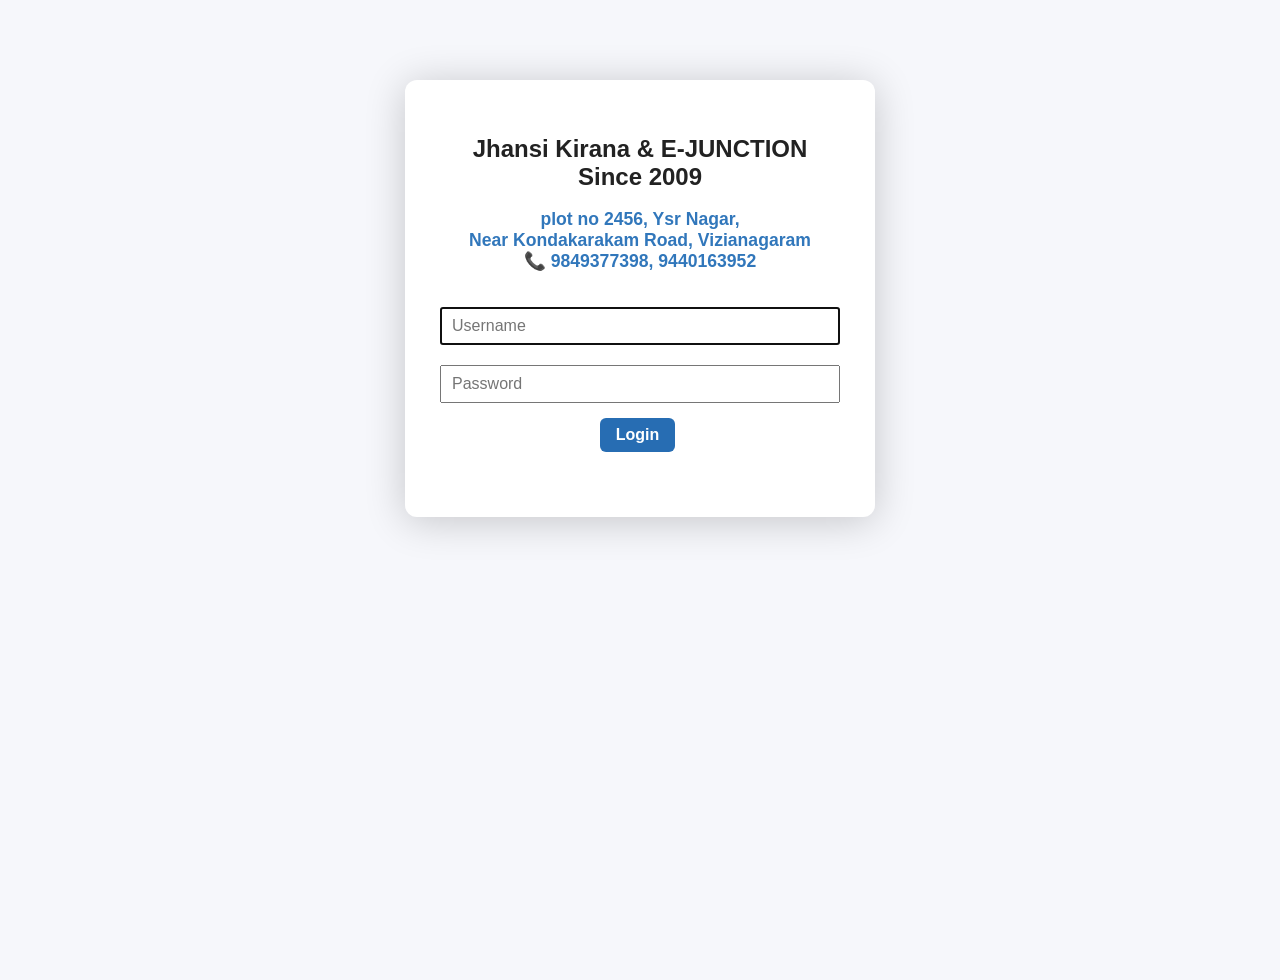
<file: index.html>
<!DOCTYPE html>
<html lang="en">
<head>
<meta charset="UTF-8" />
<title>Login | Jhansi Kirana & E-JUNCTION</title>
<meta name="viewport" content="width=device-width, initial-scale=1" />
<link rel="stylesheet" href="style.css" />
</head>
<body>
  <div class="login-container">
    <h2>Jhansi Kirana & E-JUNCTION<br>Since 2009</h2>
    <p class="address">
      plot no 2456, Ysr Nagar,<br>
      Near Kondakarakam Road, Vizianagaram<br/>
      📞 9849377398, 9440163952
    </p>
    <form id="loginForm" autocomplete="off">
      <input type="text" id="username" placeholder="Username" required autofocus />
      <input type="password" id="password" placeholder="Password" required />
      <button type="submit">Login</button>
    </form>
    <div id="loginMsg"></div>
  </div>
<script>
document.getElementById("loginForm").onsubmit = function(e) {
  e.preventDefault();
  const u = document.getElementById("username").value.trim();
  const p = document.getElementById("password").value.trim();
  if (u === "9440163952" && p === "09042009") {
    localStorage.setItem("isLogged", "1");
    window.location = "dashboard.html";
  } else {
    document.getElementById("loginMsg").innerText = "Invalid login!";
  }
};
</script>
</body>
</html>
</file>
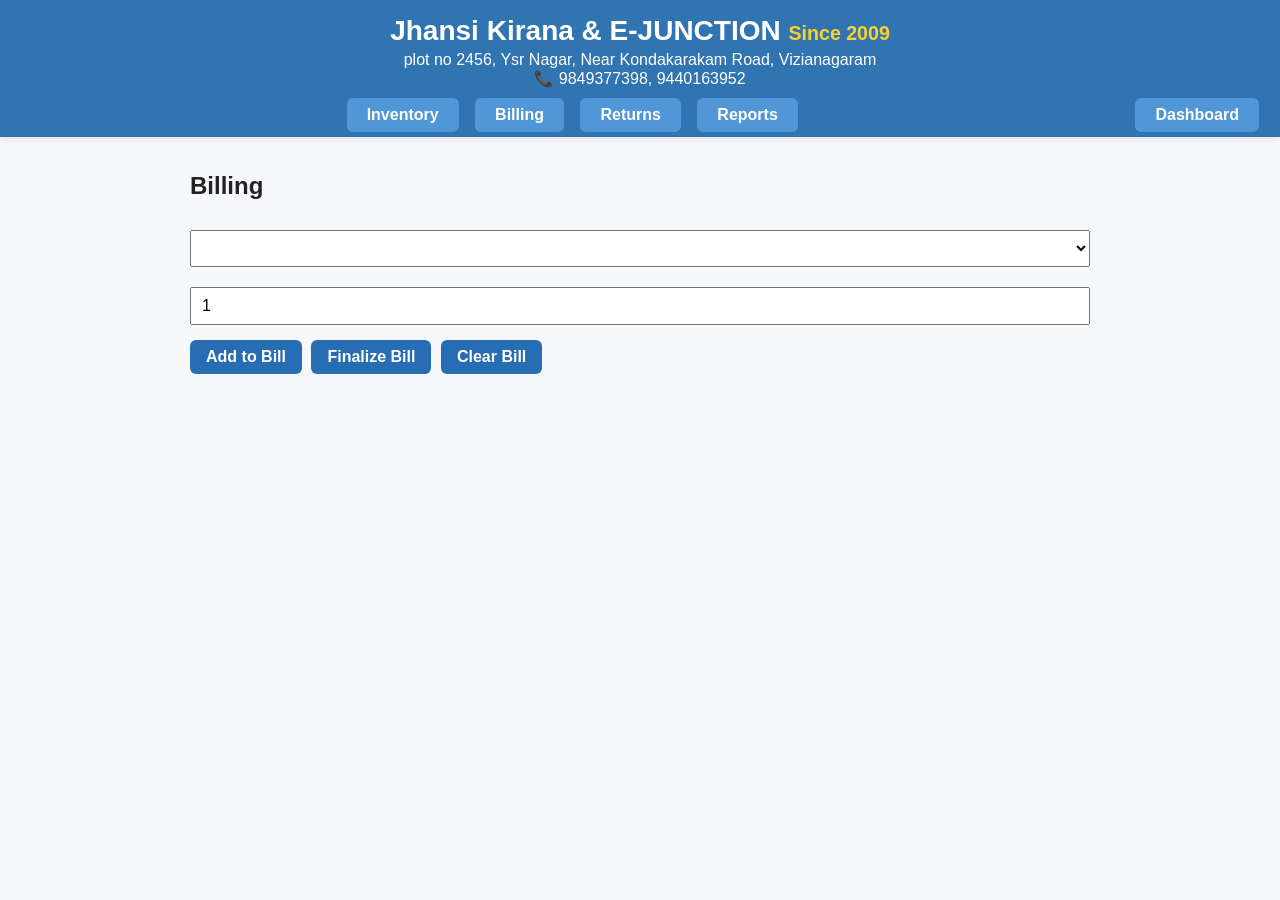
<file: billing.html>
<!DOCTYPE html>
<html lang="en">
<head>
<meta charset="UTF-8" />
<meta name="viewport" content="width=device-width, initial-scale=1" />
<title>Billing | Jhansi Kirana & E-JUNCTION</title>
<link rel="stylesheet" href="style.css" />
</head>
<body>
<header>
  <div class="logo-area">
    <h1>Jhansi Kirana & E-JUNCTION <span class="since">Since 2009</span></h1>
    <div class="address">
      plot no 2456, Ysr Nagar, Near Kondakarakam Road, Vizianagaram<br/>
      📞 9849377398, 9440163952
    </div>
  </div>
  <nav>
    <a href="inventory.html">Inventory</a>
    <a href="billing.html">Billing</a>
    <a href="returns.html">Returns</a>
    <a href="reports.html">Reports</a>
    <a href="dashboard.html" style="float:right;">Dashboard</a>
  </nav>
</header>
<main>
  <h2>Billing</h2>
  <form id="billForm">
    <select id="billItem"></select><br/>
    <input type="number" id="billQty" value="1" min="1" /><br/>
    <button type="button" onclick="addToBill()">Add to Bill</button>
    <button type="button" onclick="finalizeBill()">Finalize Bill</button>
    <button type="button" onclick="clearBill()">Clear Bill</button>
  </form>
  <div id="cart"></div>
  <div id="msg"></div>
</main>
<script src="billing-app.js"></script>
</body>
</html>
</file>
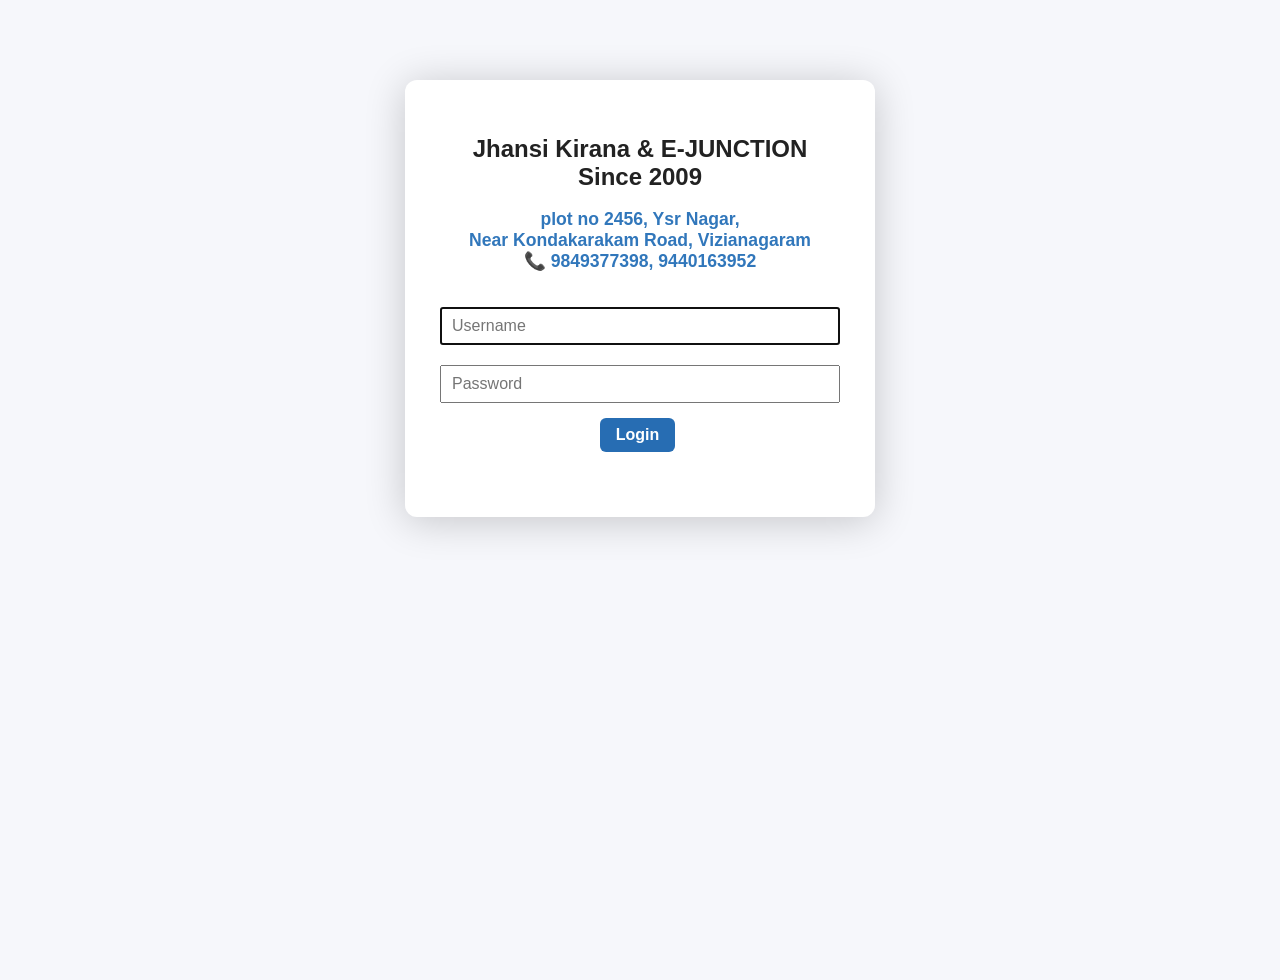
<file: dashboard.html>
<!DOCTYPE html>
<html lang="en">
<head>
<meta charset="UTF-8"/>
<meta name="viewport" content="width=device-width, initial-scale=1"/>
<title>Dashboard | Jhansi Kirana & E-JUNCTION</title>
<link rel="stylesheet" href="style.css"/>
</head>
<body>
<header>
  <div class="logo-area">
    <h1>Jhansi Kirana & E-JUNCTION <span class="since">Since 2009</span></h1>
    <div class="address">
      plot no 2456, Ysr Nagar, Near Kondakarakam Road, Vizianagaram<br/>
      📞 9849377398, 9440163952
    </div>
  </div>
  <nav>
    <a href="inventory.html">Inventory</a>
    <a href="billing.html">Billing</a>
    <a href="returns.html">Returns</a>
    <a href="reports.html">Reports</a>
    <a href="#" onclick="logout()" style="float:right;">Logout</a>
  </nav>
  <button class="theme-toggle" onclick="toggleTheme()">Toggle Theme</button>
</header>
<main>
  <p>Welcome to Jhansi Kirana & E-JUNCTION management system.</p>
</main>
<script>
if (!localStorage.getItem("isLogged")) {
  location.href = "index.html";
}
function logout() {
  localStorage.removeItem("isLogged");
  location.href = "index.html";
}
if(localStorage.getItem('theme') === 'dark') {
  document.body.classList.add('dark');
}
function toggleTheme() {
  document.body.classList.toggle("dark");
  if(document.body.classList.contains("dark"))
    localStorage.setItem('theme', 'dark');
  else
    localStorage.setItem('theme', 'light');
}
</script>
</body>
</html>
</file>
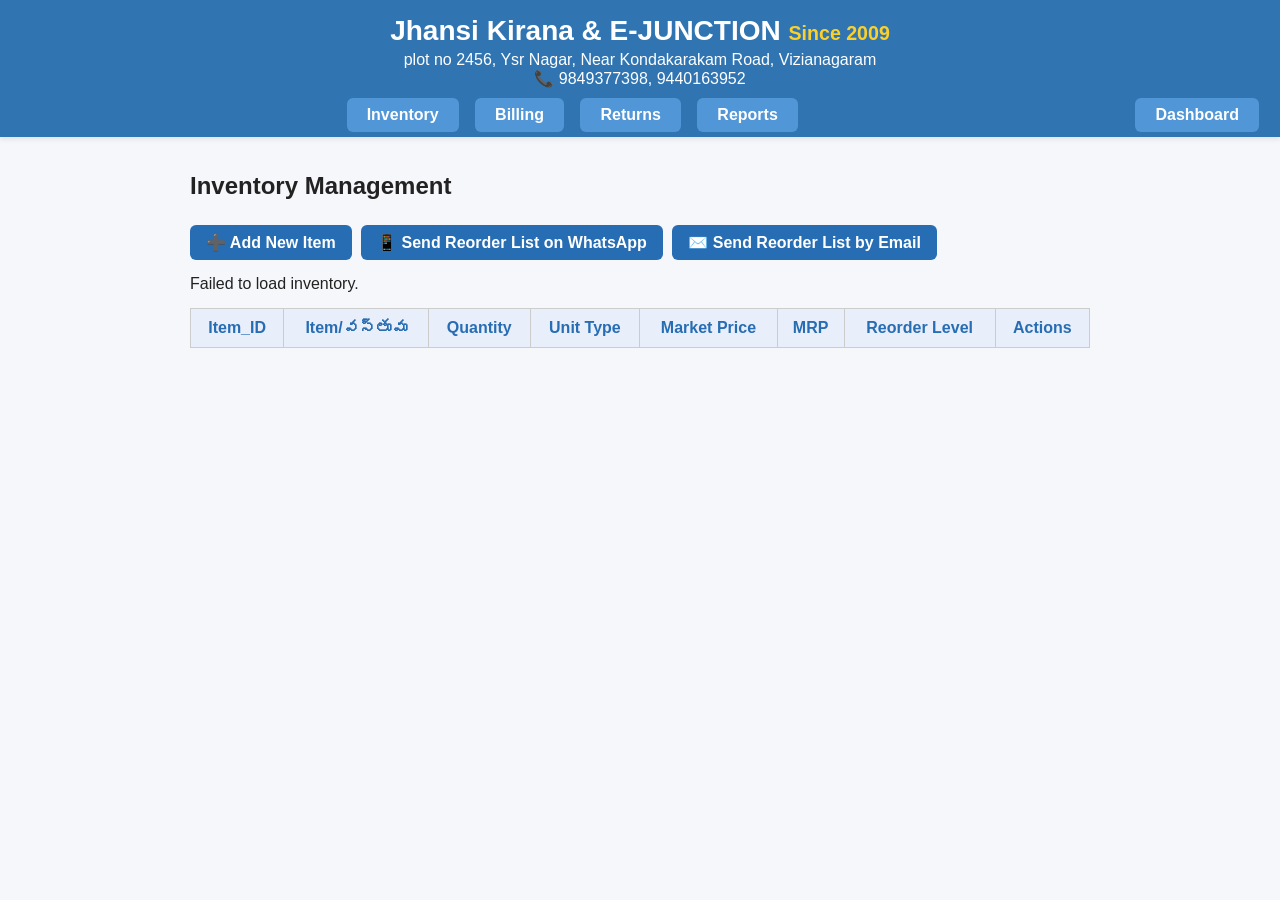
<file: inventory.html>
<!DOCTYPE html>
<html lang="en">
<head>
<meta charset="UTF-8" />
<meta name="viewport" content="width=device-width, initial-scale=1" />
<title>Inventory | Jhansi Kirana & E-JUNCTION</title>
<link rel="stylesheet" href="style.css" />
</head>
<body>
<header>
  <div class="logo-area">
    <h1>Jhansi Kirana & E-JUNCTION <span class="since">Since 2009</span></h1>
    <div class="address">
      plot no 2456, Ysr Nagar, Near Kondakarakam Road, Vizianagaram<br/>
      📞 9849377398, 9440163952
    </div>
  </div>
  <nav>
    <a href="inventory.html">Inventory</a>
    <a href="billing.html">Billing</a>
    <a href="returns.html">Returns</a>
    <a href="reports.html">Reports</a>
    <a href="dashboard.html" style="float:right;">Dashboard</a>
  </nav>
</header>
<main>
  <h2>Inventory Management</h2>
  <button onclick="addNewItem()">➕ Add New Item</button>
  <button onclick="sendReorderWhatsApp()">📱 Send Reorder List on WhatsApp</button>
  <button onclick="sendReorderEmail()">✉️ Send Reorder List by Email</button>
  <div id="msg"></div>
  <table>
    <thead>
      <tr>
        <th>Item_ID</th>
        <th>Item/వస్తువు</th>
        <th>Quantity</th>
        <th>Unit Type</th>
        <th>Market Price</th>
        <th>MRP</th>
        <th>Reorder Level</th>
        <th>Actions</th>
      </tr>
    </thead>
    <tbody id="invBody"></tbody>
  </table>
</main>
<script src="inventory-app.js"></script>
</body>
</html>
</file>
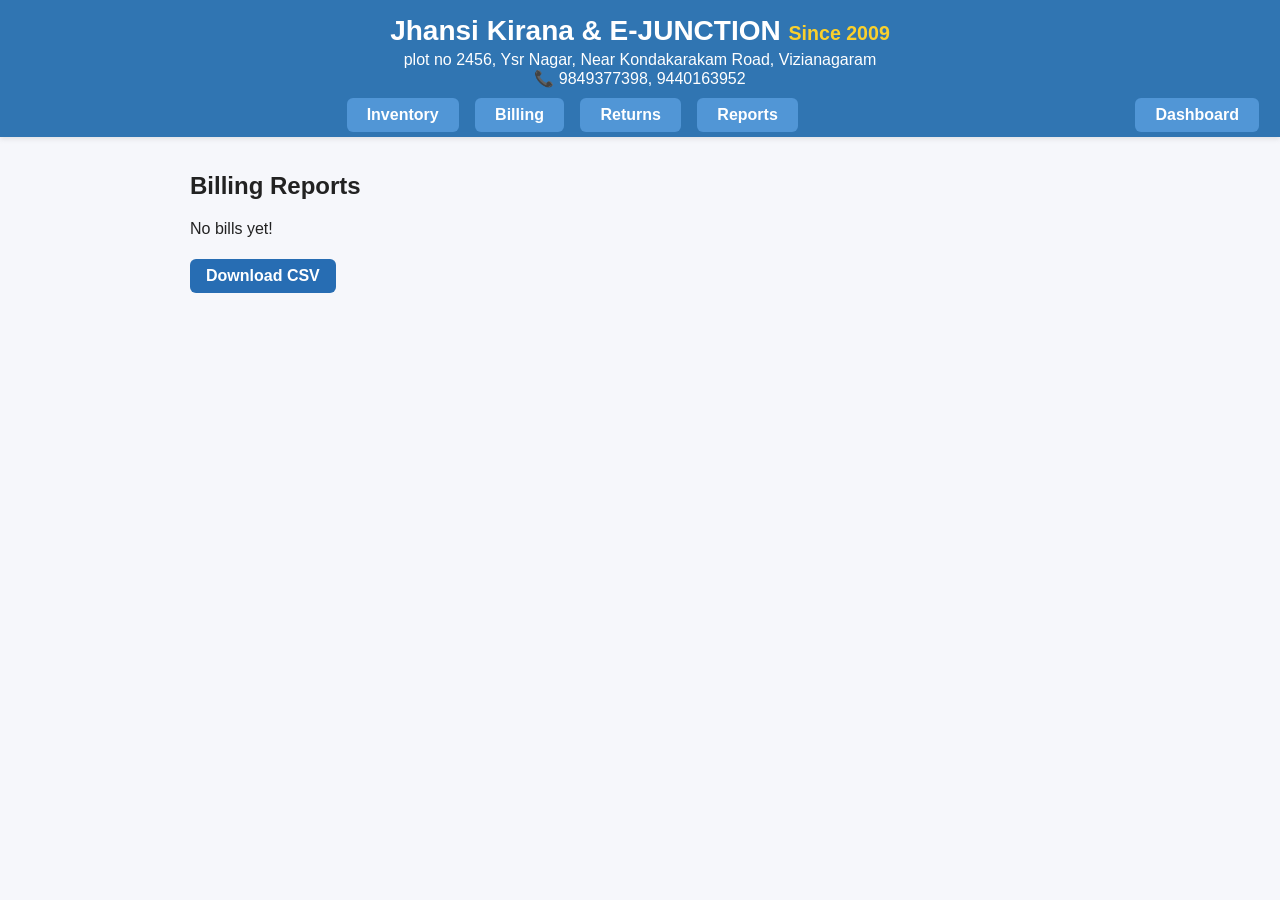
<file: reports.html>
<!DOCTYPE html>
<html lang="en">
<head>
<meta charset="UTF-8" />
<meta name="viewport" content="width=device-width, initial-scale=1" />
<title>Reports | Jhansi Kirana & E-JUNCTION</title>
<link rel="stylesheet" href="style.css" />
</head>
<body>
<header>
  <div class="logo-area">
    <h1>Jhansi Kirana & E-JUNCTION <span class="since">Since 2009</span></h1>
    <div class="address">
      plot no 2456, Ysr Nagar, Near Kondakarakam Road, Vizianagaram<br/>
      📞 9849377398, 9440163952
    </div>
  </div>
  <nav>
    <a href="inventory.html">Inventory</a>
    <a href="billing.html">Billing</a>
    <a href="returns.html">Returns</a>
    <a href="reports.html">Reports</a>
    <a href="dashboard.html" style="float:right;">Dashboard</a>
  </nav>
</header>
<main>
  <h2>Billing Reports</h2>
  <div id="reportContent"></div>
  <button onclick="downloadCSV()">Download CSV</button>
</main>
<script src="reports-app.js"></script>
</body>
</html>
</file>
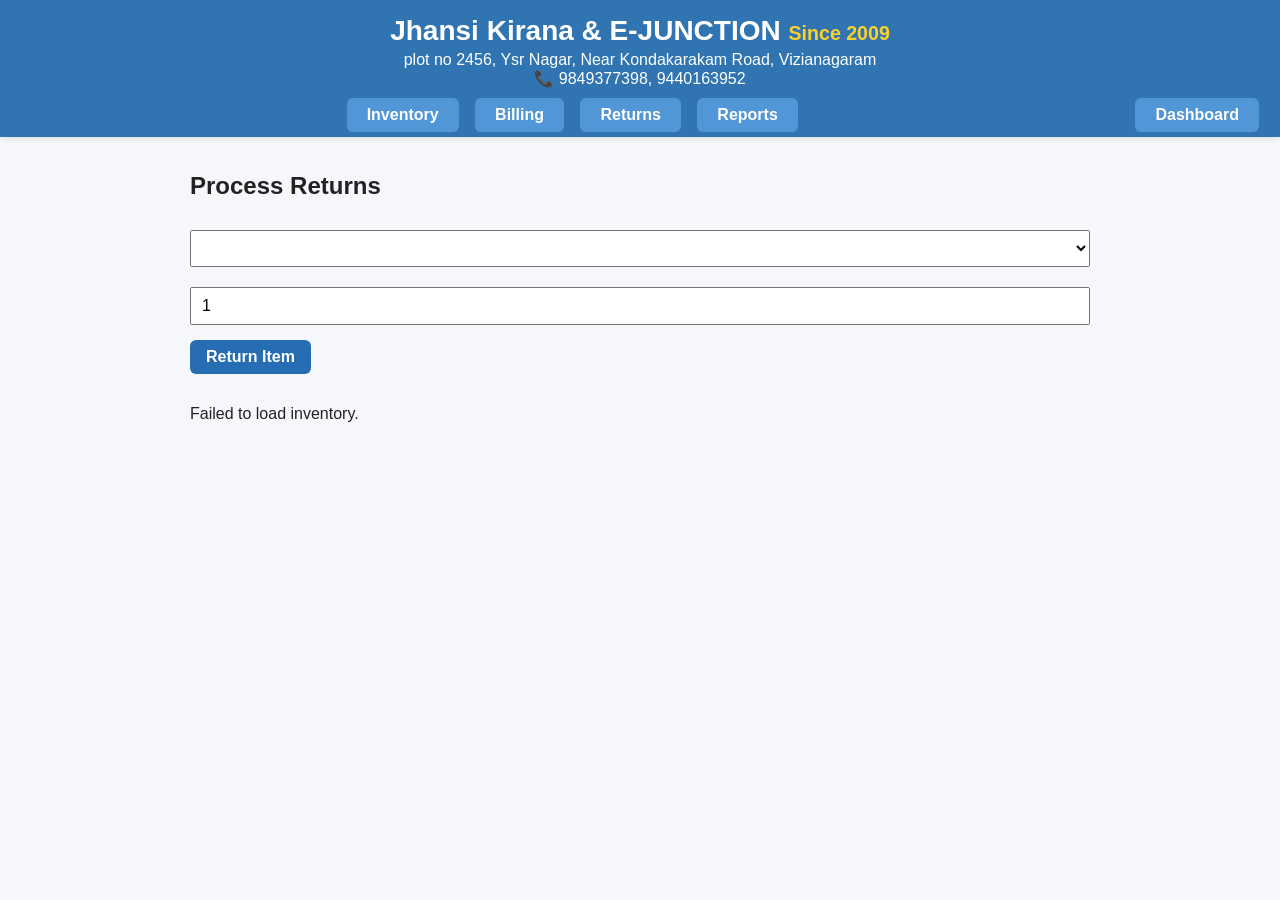
<file: returns.html>
<!DOCTYPE html>
<html lang="en">
<head>
<meta charset="UTF-8" />
<meta name="viewport" content="width=device-width, initial-scale=1" />
<title>Returns | Jhansi Kirana & E-JUNCTION</title>
<link rel="stylesheet" href="style.css" />
</head>
<body>
<header>
  <div class="logo-area">
    <h1>Jhansi Kirana & E-JUNCTION <span class="since">Since 2009</span></h1>
    <div class="address">
      plot no 2456, Ysr Nagar, Near Kondakarakam Road, Vizianagaram<br/>
      📞 9849377398, 9440163952
    </div>
  </div>
  <nav>
    <a href="inventory.html">Inventory</a>
    <a href="billing.html">Billing</a>
    <a href="returns.html">Returns</a>
    <a href="reports.html">Reports</a>
    <a href="dashboard.html" style="float:right;">Dashboard</a>
  </nav>
</header>
<main>
  <h2>Process Returns</h2>
  <form id="returnsForm">
    <select id="returnItem"></select><br/>
    <input type="number" id="returnQty" value="1" min="1" /><br/>
    <button type="submit">Return Item</button>
  </form>
  <p id="msg"></p>
</main>
<script src="returns-app.js"></script>
</body>
</html>
</file>
<file: style.css>
body {
  font-family: Arial, sans-serif;
  margin: 0;
  background: #f6f7fb;
  color: #222;
  min-height: 100vh;
  transition: background-color 0.3s, color 0.3s;
}
.dark {
  background: #121212;
  color: #eee;
}
header {
  background: #3075b2;
  color: #fff;
  padding: 15px 15px 5px 15px;
  text-align: center;
  position: relative;
  box-shadow: 0 2px 5px #8883;
}
.logo-area h1 {
  margin: 0;
  font-size: 1.75em;
}
.logo-area .since {
  font-size: 0.7em;
  color: #fad02c;
}
.logo-area .address {
  font-size: 1em;
  margin-top: 4px;
}
nav {
  margin-top: 10px;
}
nav a {
  color: #fff;
  background: #5196d6;
  margin: 0 6px;
  padding: 8px 20px;
  border-radius: 6px;
  text-decoration: none;
  font-weight: bold;
  display: inline-block;
  transition: background-color 0.2s;
}
nav a:hover {
  background: #fad02c;
  color: #3075b2;
}
.theme-toggle {
  position: absolute;
  top: 12px;
  right: 10px;
  background: #ffd700;
  border: none;
  padding: 8px 14px;
  font-weight: bold;
  font-size: 0.9em;
  border-radius: 6px;
  cursor: pointer;
}
main {
  padding: 15px 20px;
  max-width: 900px;
  margin: auto;
}
button {
  background: #276db3;
  color: #fff;
  border: none;
  border-radius: 6px;
  font-weight: bold;
  padding: 8px 16px;
  margin: 5px 5px 15px 0;
  cursor: pointer;
  font-size: 1em;
}
button:hover {
  background: #fad02c;
  color: #000;
}
input,
select,
textarea {
  font-size: 1em;
  padding: 8px 10px;
  margin: 10px 0;
  width: 100%;
  box-sizing: border-box;
}
table {
  width: 100%;
  border-collapse: collapse;
  margin-top: 15px;
}
th,
td {
  padding: 10px;
  border: 1px solid #ccc;
  text-align: center;
}
th {
  background: #e8eefa;
  color: #276db3;
}
.dark th {
  background: #222;
  color: #ffd700;
}
.login-container {
  max-width: 400px;
  margin: 80px auto;
  background: #fff;
  padding: 35px;
  border-radius: 12px;
  box-shadow: 0 4px 40px #0003;
  text-align: center;
}
.login-container h2 {
  margin-bottom: 8px;
}
.login-container .address {
  font-weight: 600;
  color: #3177bb;
  font-size: 1.1em;
  margin-bottom: 25px;
}
.login-container #loginMsg {
  margin-top: 15px;
  color: red;
  font-weight: 600;
}
</file>
